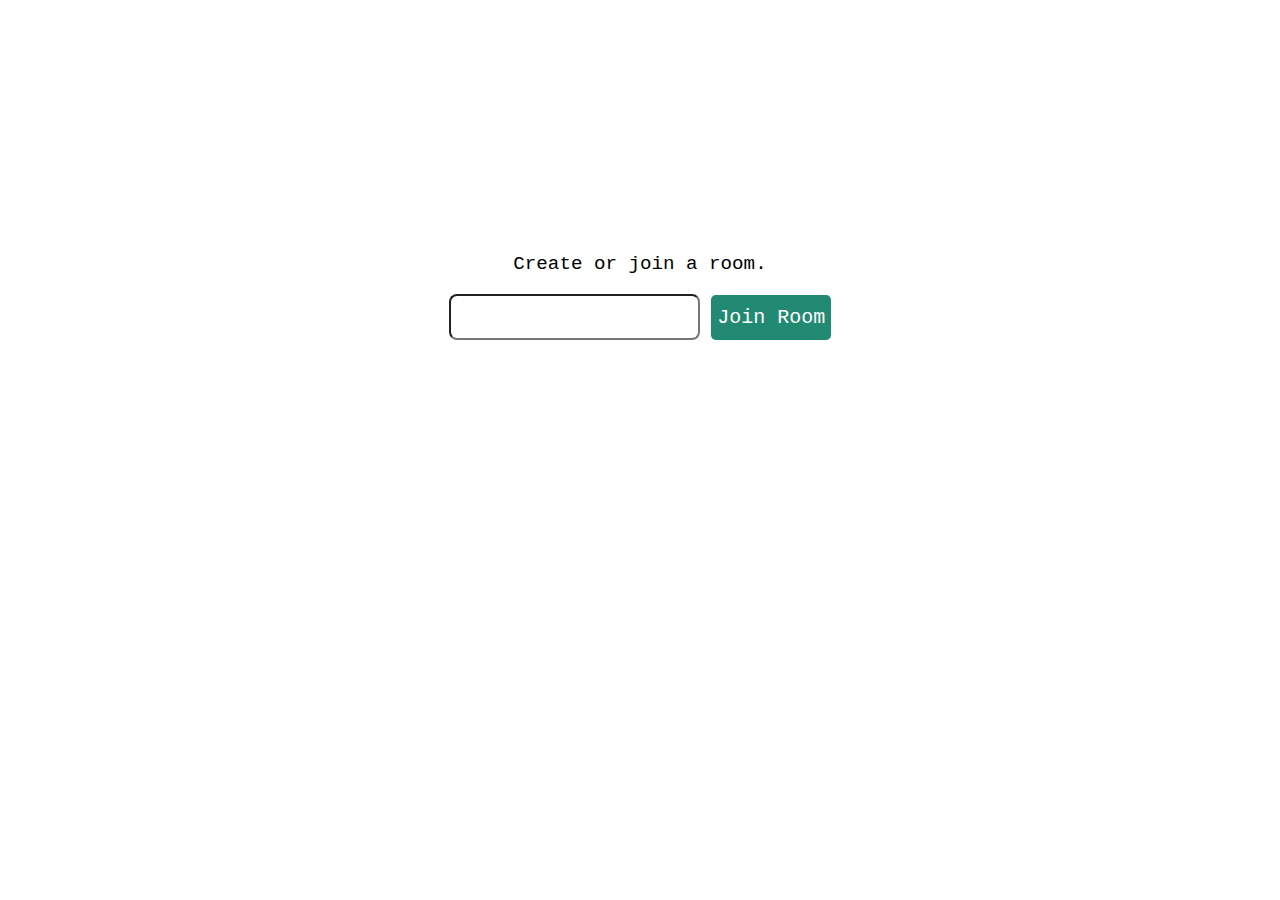
<file: lobby.html>
<!DOCTYPE html>
<html>
  <head>
    <meta charset="utf-8" />
    <meta http-equiv="X-UA-Compatible" content="IE=edge" />
    <title>WebRTC raw</title>
    <meta name="viewport" content="width=device-width, initial-scale=1" />
    <link
      rel="stylesheet"
      type="text/css"
      media="screen"
      href="/css/lobby.css"
    />
  </head>
  <body>
    <main>
      <div id="join-room-container">
        <div id="join-room-title">
          <p>Create or join a room.</p>
        </div>

        <div>
          <form id="join-form">
            <input
              type="text"
              name="invite_link"
              required
            />
            <input type="submit" value="Join Room" />
          </form>
        </div>
      </div>
    </main>
  </body>

  <script>
    let form = document.getElementById("join-form");

    form.addEventListener("submit", (e) => {
      e.preventDefault();
      let inviteCode = e.target.invite_link.value;
      window.location = `index.html?room_id=${inviteCode}`;
    });
  </script>
</html>
</file>
<file: css/lobby.css>
* {
  text-align: center;
  background-color: rgb(255, 255, 255);
}

#join-room-container {
  margin-top: 20%;
  font-size: larger;
  font-family: 'Courier New', Courier, monospace;
}

input[type="text"] {
  height:40px;
  font-size:14pt;
  border-radius: 0.5rem;
}

input[type="submit"] {
  height:45px;
  font-size:15pt;
  border: none;
  background-color: rgb(34, 138, 115);
  color: white;
  border-radius: 0.3rem;
  cursor: pointer;
  font-family: 'Courier New', Courier, monospace;
}
</file>
